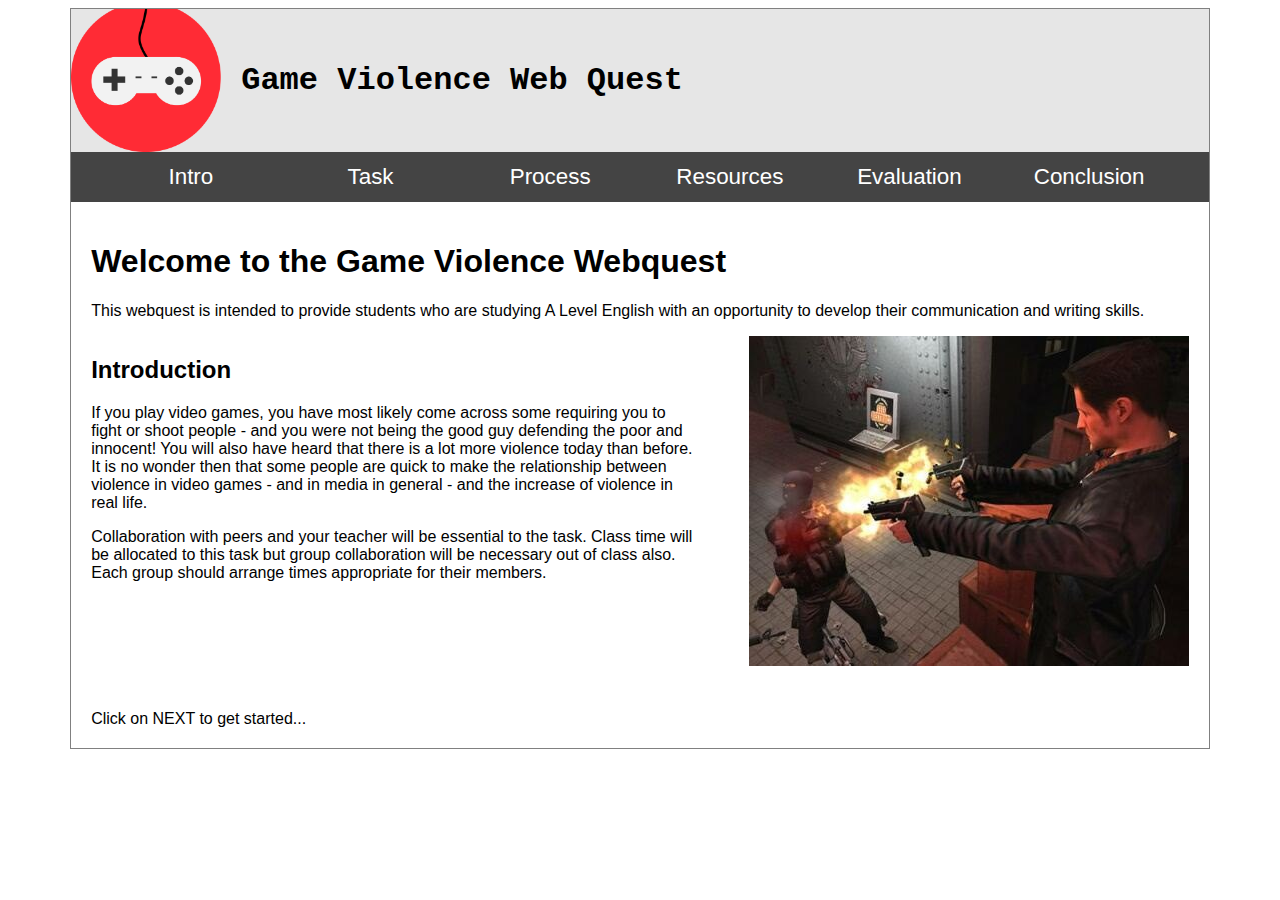
<file: index.html>
<!DOCTYPE html>
<html lang="en">

<head>
    <meta charset="UTF-8">
    <meta http-equiv="X-UA-Compatible" content="IE=edge">
    <meta name="viewport" content="width=device-width, initial-scale=1.0">
    <title>Game Violence 02</title>
    <link rel="stylesheet" href="gui.css">
</head>

<body>
    <div class="container">
        <div class="topheader">
            <img class="headicon" src="media/gameicon.png" alt="header image">
            <h1>Game Violence Web Quest</h1>
        </div>

        <div class="navbar">
            <a href="index.html">Intro</a>
            <a href="#">Task</a>
            <a href="#">Process</a>
            <a href="resource.html">Resources</a>
            <a href="#">Evaluation</a>
            <a href="#">Conclusion</a>
        </div>

        <div class="mainContent">
            <h1>Welcome to the Game Violence Webquest</h1>

            <p>
                This webquest is intended to provide students who are studying A Level English with an opportunity to
                develop their communication and writing skills.
            </p>


            <div class="sidebyside">
                <div class="lcont">
                    <h2>Introduction</h2>
                    <p>
                        If you play video games, you have most likely come across some requiring you to fight or shoot
                        people - and you were not being the good guy defending the poor and innocent! You will also have
                        heard that there is a lot more violence today than before. It is no wonder then that some people
                        are quick to make the relationship between violence in video games - and in media in general -
                        and the increase of violence in real life.
                    </p>
                    <p>
                        Collaboration with peers and your teacher will be essential to the task. Class time will be
                        allocated to this task but group collaboration will be necessary out of class also. Each group
                        should arrange times appropriate for their members.
                    </p>
                </div>


                <div class="rcont">
                    <img src="media/videogame.jpg">
                </div>
            </div>
        </div>
        <div class="boldtext">
            Click on NEXT to get started...
        </div>
    </div>
</body>

</html>
</file>
<file: gui.css>
.container {
    width: 90%;
    margin: 0 auto;
    border: thin solid grey;
}

.headicon {
    width: 150px;
}

.topheader {
    display: flex;
    background-color: #E6E6E6;
    font-family: 'Courier New', Courier, monospace;
}

.topheader h1 {
    align-self: center;
    margin-left: 20px;
}

.navbar {
    display: flex;
    flex-wrap: wrap;
    justify-content: space-evenly;
    background-color: #444;
}

.navbar a {
    text-decoration: none;
    color: #fff;
    font-family: Arial, Helvetica, sans-serif;
    width: 120px;
    height: 50px;
    line-height: 50px;
    font-size: 1.4em;
    text-align: center;
}

.navbar a:hover {
    background-color: #005f5f;
}

.mainContent,
.boldtext {
    padding: 20px;
    font-family: Arial, Helvetica, sans-serif;
}

.sidebyside {
    display: flex;
    flex-wrap: wrap;
}

.lcont {
    flex: 1 0 40%;
    padding-right: 5%;
}

@media only screen and (max-width: 950px) {
    .sidebyside {
        display: flex;
        flex-direction: column-reverse;
    }

    .rcont {
        overflow: hidden;
    }

    .rcont img {
        width: 100%;
    }
}

.resources-list {
    display: flex;
    flex-wrap: wrap;
}

.resources-list a {
    padding: 13px;
    border: solid 1.5px rgb(227, 227, 227);
    border-bottom-width: 7px;
    margin: 15px;
    width: 200px;
    height: 180px;
    text-decoration: none;
    color: black;
    font-weight: 500;
}

.resources-list a:hover {
    transform: scale(1.2);
}

.resources-list a img {
    width: 100%;
    height: 100px;
    object-fit: cover;
    border-top: 5px solid black;
}
</file>
